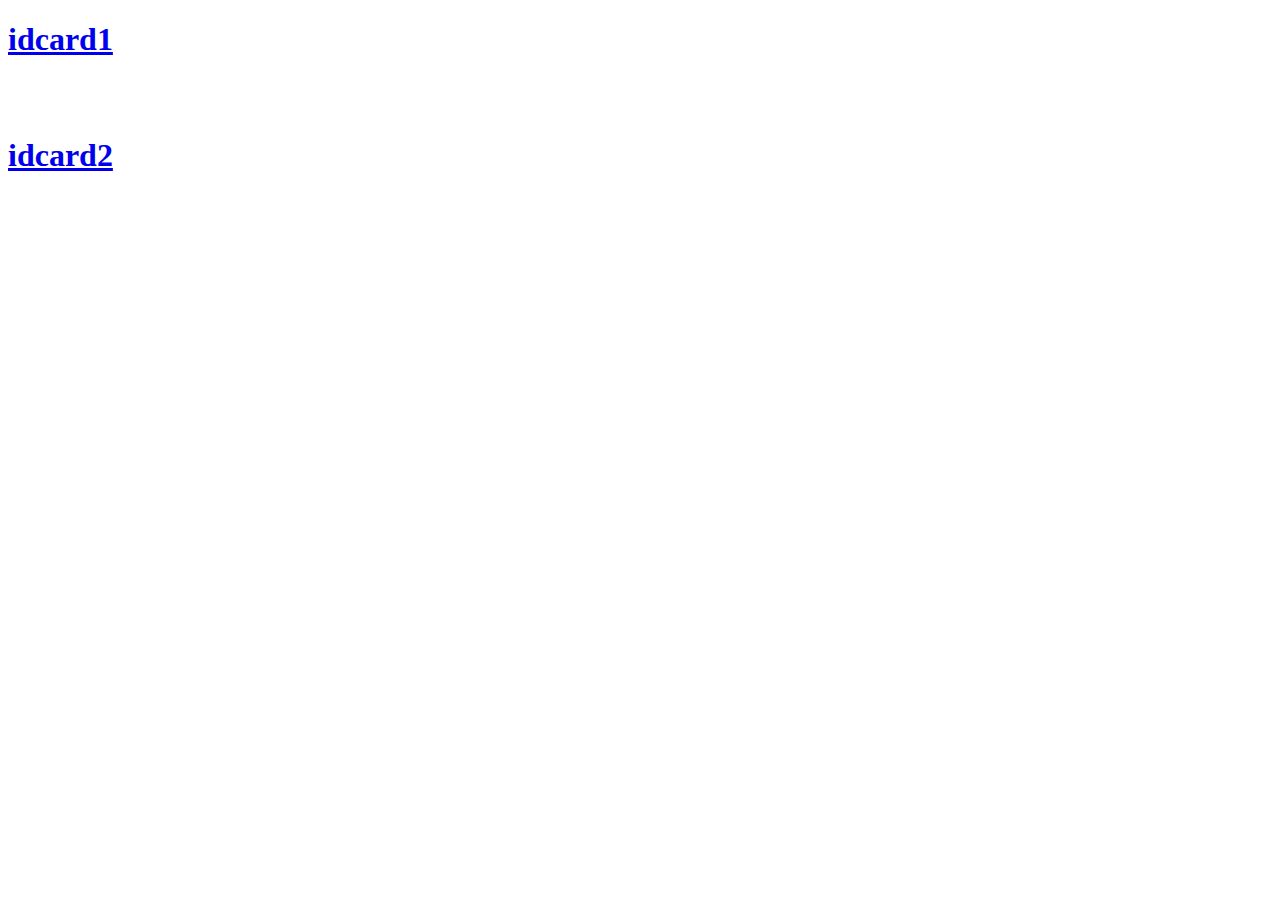
<file: Day-1/index.html>
<!DOCTYPE html>
<html lang="en">
<head>
    <meta charset="UTF-8">
    <meta name="viewport" content="width=device-width, initial-scale=1.0">
    <title>Document</title>
</head>
<body>
    <h1><a href="https://saikiran8334.github.io/id_cards/idcard.html" target="_blank">idcard1</a></h1><br>
    <br>
<h1><a href="https://saikiran8334.github.io/id_cards/idcard2.html" target="_blank">idcard2</a></h1>
    
</body>
</html>
</file>
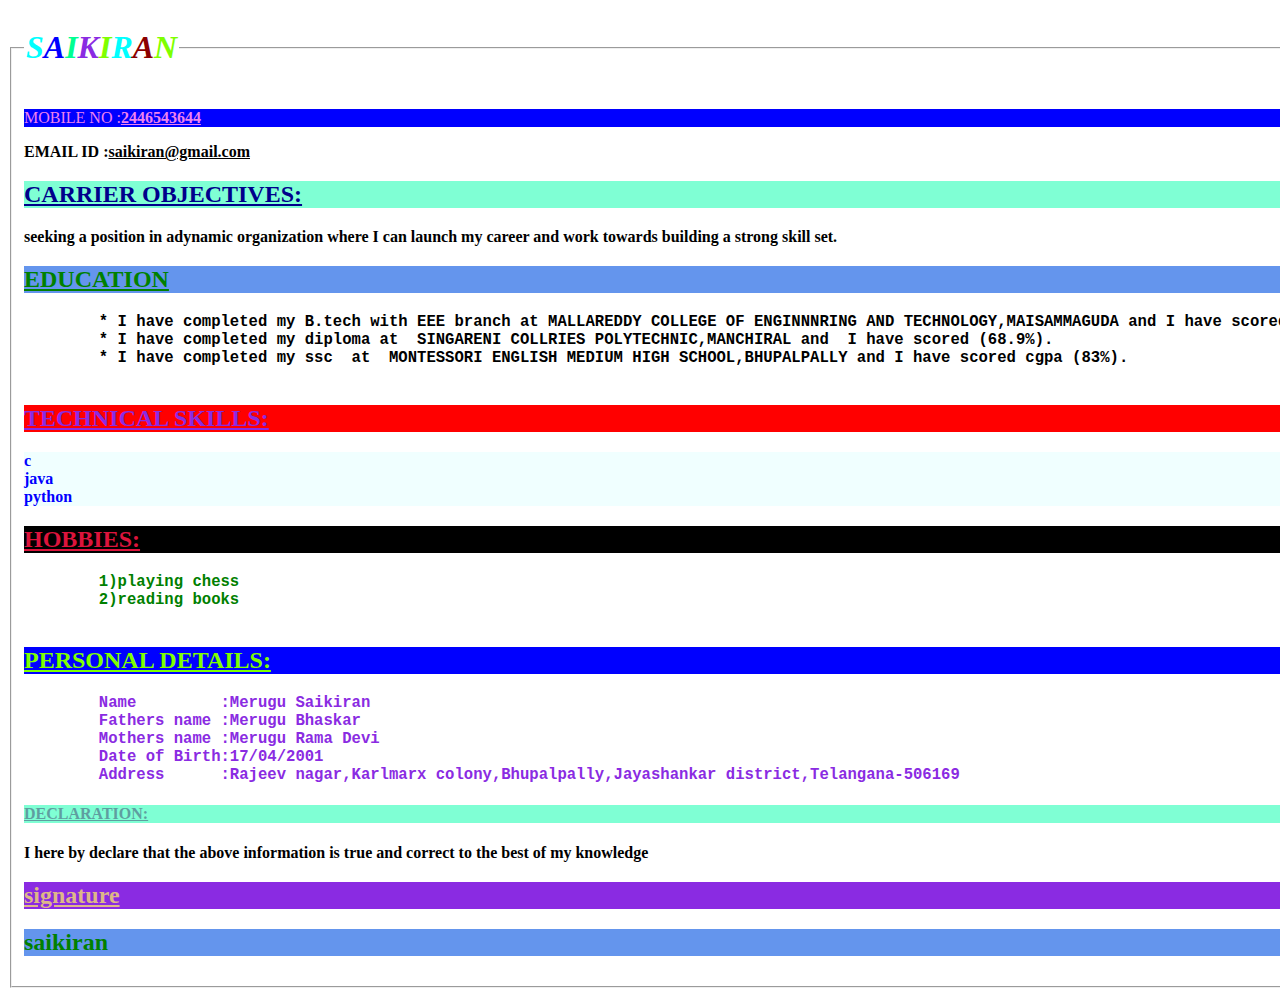
<file: Day-1/external.html>
<!DOCTYPE html>
<html lang="en">
<head>
    <meta charset="UTF-8">
    <meta name="viewport" content="width=, initial-scale=1.0">
    <title>Document</title>
    <link rel="stylesheet" href="./styles.css">
</head>
<body>
    
    <fieldset>
        <legend>
            <h1><em><span style="color: aqua;">S</span><span style="color: blue;">A</span><span style="color: rgb(0, 255, 145);">I</span><span style="color: blueviolet;">K</span><span style="color:chartreuse">I</span><span style="color: cyan;">R</span><span style="color: darkred;">A</span><span style="color: chartreuse;">N</span>
            </em></h1>
        </legend>
        
        <img src="./image.png" width="100" alt="erroe" align="right">
        <p class="x">MOBILE NO :<b><ins>2446543644</ins><b></p>
        <p>EMAIL ID :<b><ins>saikiran@gmail.com</ins><b></p>
        <h2  class="v"><ins>CARRIER OBJECTIVES:</ins></h2>
        <p>seeking a position in adynamic organization where I can launch my career and work towards building a strong skill set. </p>
        <h2 class="o"><ins>EDUCATION</ins></h2>
        <pre style="font-size: larger;">
        * I have completed my B.tech with EEE branch at <b>MALLAREDDY COLLEGE OF ENGINNNRING AND TECHNOLOGY,MAISAMMAGUDA</b> and I have scored <b>7.47 cgpa(73%)</b>.
        * I have completed my diploma at  <b>SINGARENI COLLRIES POLYTECHNIC,MANCHIRAL</b> and  I have scored <b>(68.9%)</b>.
        * I have completed my ssc  at <b> MONTESSORI ENGLISH MEDIUM HIGH SCHOOL,BHUPALPALLY</b> and I have scored cgpa (83%)</b>.
        </pre>
        <h2 class="s"><ins >TECHNICAL SKILLS:</ins></h2>
        <p class="b"> c<br>java<br>python</p>
        <h2 class="m"><ins>HOBBIES:</ins></h2>
        <pre id="w" style="font-size: larger;">
        1)playing chess 
        2)reading books
        </pre>
        <h2>
        <h2 class="n"><ins>PERSONAL DETAILS:</ins></h2>
        <pre class="j"style="font-size: larger;">
        Name         :Merugu Saikiran
        Fathers name :Merugu Bhaskar
        Mothers name :Merugu Rama Devi
        Date of Birth:17/04/2001
        Address      :Rajeev nagar,Karlmarx colony,Bhupalpally,Jayashankar district,Telangana-506169</pre>
        <h4 id="e"><ins>DECLARATION:</ins></h4>
        <p > I here by declare that the above information is true and correct to the best of my knowledge<p/>
        <h2 id="q"><ins>signature</ins></h2>
        <h2 class="o">saikiran</h2>
        </p>
        </pre>
        </h2>
        </fieldset>
    </body>
    </html>
</body>
</html>
</file>
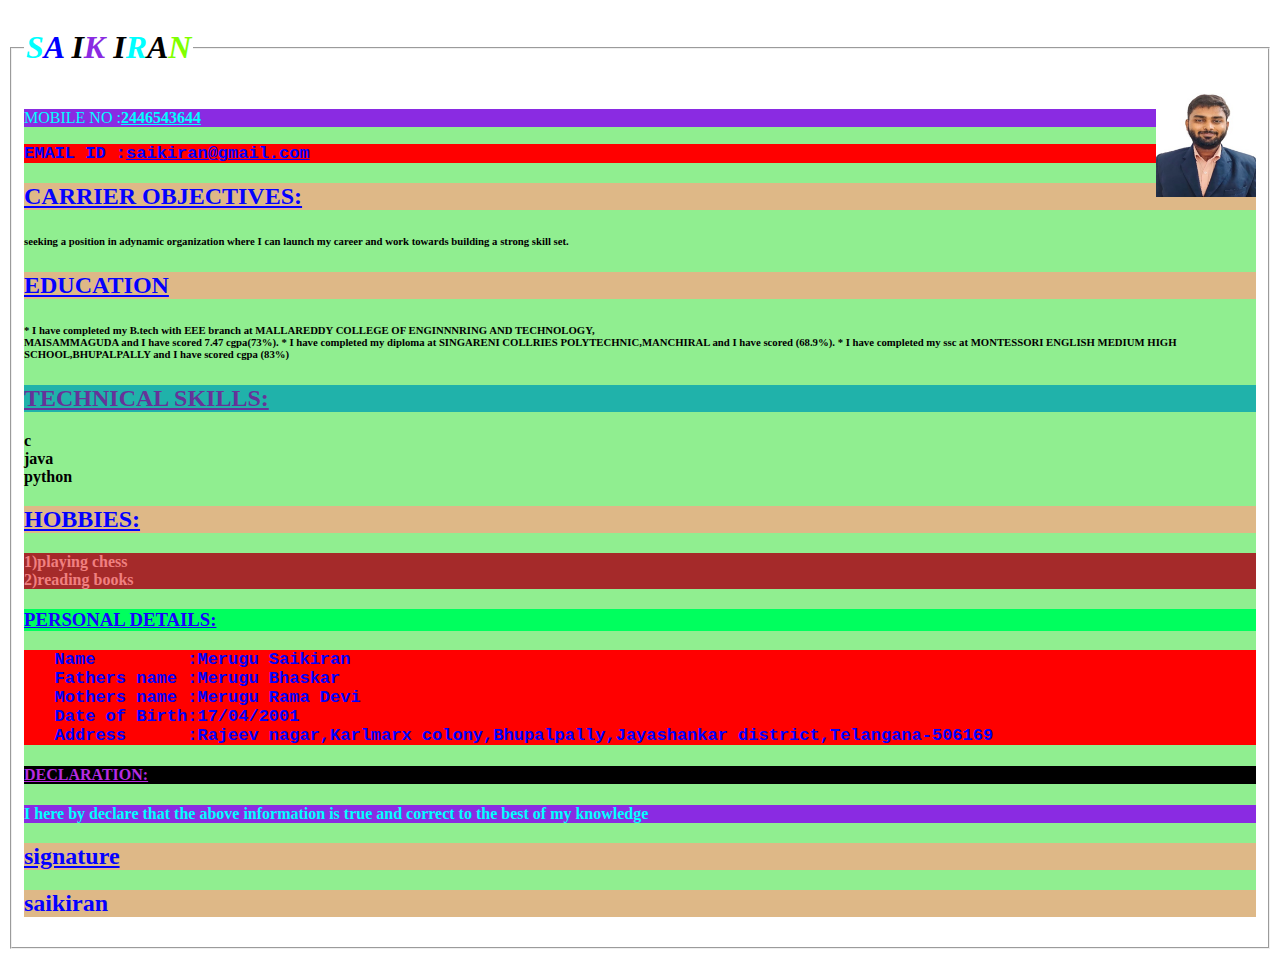
<file: Day-1/internal.html>
<!DOCTYPE html>
<html lang="en">

<head>
   <title>Document</title>
   <style>
      .a {
         background-color: lightgreen;
      }

      P {
         color: aqua;
         background-color: blueviolet;
      }

      pre {
         color: blue;
         background-color: red;
         font-size: 17px;
      }

      #R {
         color: rebeccapurple;
         background-color: lightseagreen;
      }

         h2{
            color: rgb(4, 0, 255);
            background-color: burlywood;
         }
         h3{
            color:rgb(25, 0, 255);
            background-color: rgb(0, 255, 94);
         }
         h4{
            color: rgb(183, 43, 226);
            background-color: #000000;

         }
         .C{
            color:lightcoral;
            background-color: brown;

         }
   </style>


</head>

<body>
   <div>
      <fieldset>
         
           <legend> <h1><em><span style="color: aqua;">S</span><span style="color: blue;">A</span>
                     <style="color: rgb(0, 255, 145);">I</span><span style="color: blueviolet;">K</span>
                     <style="color:chartreuse">I</span><span style="color: cyan;">R</span><span
                     <style="color: darkred;">A</span><span style="color: chartreuse;">N</span>
               </em></h1></legend>


            <img src="./image.png" width="100" alt="erroe" align="right">

   
   <div class="a">
      <p>MOBILE NO :<b><ins>2446543644</ins><b></p>
      <pre>EMAIL ID :<b><ins>saikiran@gmail.com</ins><b></pre>
      <h2><ins>CARRIER OBJECTIVES:</ins></h2>
      <h6>seeking a position in adynamic organization where I can launch my career and work towards building a strong
         skill set. </h6>
      <h2><ins>EDUCATION</ins></h2>
      <h6>
         * I have completed my B.tech with EEE branch at MALLAREDDY COLLEGE OF ENGINNNRING AND
         TECHNOLOGY,<br>MAISAMMAGUDA</b> and I have scored <b>7.47 cgpa(73%)</b>.
         * I have completed my diploma at <b>SINGARENI COLLRIES POLYTECHNIC,MANCHIRAL</b> and I have scored
         <b>(68.9%)</b>.
         * I have completed my ssc at <b> MONTESSORI ENGLISH MEDIUM HIGH SCHOOL,BHUPALPALLY</b> and I have scored cgpa
         (83%)</b>
      </h6>
      <h2 id="R"><ins>TECHNICAL SKILLS:</ins></h2>
      c<br>java<br>python
      <h2><ins>HOBBIES:</ins></h2>
      <div class="C">
         1)playing chess <br>
         2)reading books <br>
      </div>
   </pre>
   <h2>
   <h3><ins>PERSONAL DETAILS:</ins></h3>
   <pre>
   Name         :Merugu Saikiran
   Fathers name :Merugu Bhaskar
   Mothers name :Merugu Rama Devi
   Date of Birth:17/04/2001
   Address      :Rajeev nagar,Karlmarx colony,Bhupalpally,Jayashankar district,Telangana-506169</pre>
   <h4 ><ins>DECLARATION:</ins></h4>
   <p> I here by declare that the above information is true and correct to the best of my knowledge<p/>
   <h2><ins>signature</ins></h2>
   <h2>saikiran</h2>
   </p>
   </pre>
      <h2>

      </fieldset>   
  
   </div>
</body>

</html>
</file>
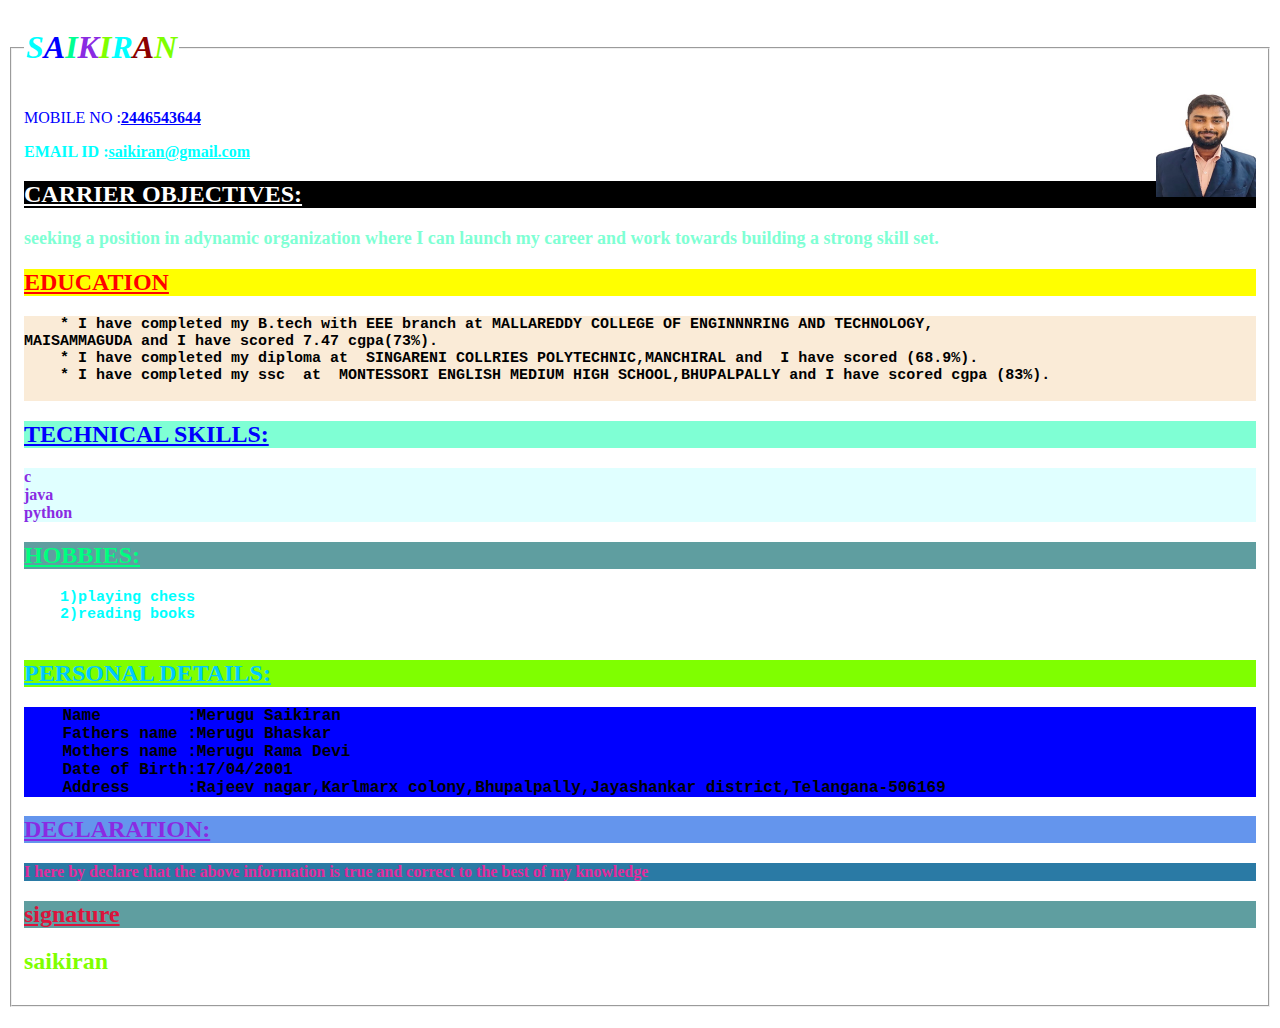
<file: Day-1/resum.htm>
<!DOCTYPE html>
<html lang="en">
<head>
    <title>Inline Resume</title>
</head>
<body>
    <fieldset>
    <legend>
        <h1><em><span style="color: aqua;">S</span><span style="color: blue;">A</span><span style="color: rgb(0, 255, 145);">I</span><span style="color: blueviolet;">K</span><span style="color:chartreuse">I</span><span style="color: cyan;">R</span><span style="color: darkred;">A</span><span style="color: chartreuse;">N</span>
        </em></h1>
    </legend>
    
    <img src="./image.png" width="100" alt="erroe" align="right">
    <p style="color: blue;">MOBILE NO :<b><ins>2446543644</ins><b></p>
    <p style="color: aqua;">EMAIL ID :<b><ins>saikiran@gmail.com</ins><b></p>
    <h2 style="color: white;background-color: black;"><ins>CARRIER OBJECTIVES:</ins></h2>
    <p style="color: aquamarine;font-size: large;">seeking a position in adynamic organization where I can launch my career and work towards building a strong skill set. </p>
    <h2 style="color: red;background-color: yellow;"><ins>EDUCATION</ins></h2>
    <pre style="font-size: 15px;background-color: antiquewhite;">
    * I have completed my B.tech with EEE branch at <b>MALLAREDDY COLLEGE OF ENGINNNRING AND TECHNOLOGY,<br>MAISAMMAGUDA</b> and I have scored <b>7.47 cgpa(73%)</b>.
    * I have completed my diploma at  <b>SINGARENI COLLRIES POLYTECHNIC,MANCHIRAL</b> and  I have scored <b>(68.9%)</b>.
    * I have completed my ssc  at <b> MONTESSORI ENGLISH MEDIUM HIGH SCHOOL,BHUPALPALLY</b> and I have scored cgpa (83%)</b>.
    </pre>
    <h2 style="color: blue;background-color: aquamarine;"><ins>TECHNICAL SKILLS:</ins></h2>
    <p style="color: blueviolet;background-color: lightcyan;"> c<br>java<br>python</p>
    <h2 style="color: rgb(0, 255, 128); background-color: cadetblue;"><ins>HOBBIES:</ins></h2>
    <pre style="font-size: 15px;color: aqua;">
    1)playing chess 
    2)reading books
    </pre>
    <h2>
    <h2 style="color: rgb(0, 200, 255); background-color: chartreuse;"><ins>PERSONAL DETAILS:</ins></h2>
    <pre style="font-size: large;background-color: blue;">
    Name         :Merugu Saikiran
    Fathers name :Merugu Bhaskar
    Mothers name :Merugu Rama Devi
    Date of Birth:17/04/2001
    Address      :Rajeev nagar,Karlmarx colony,Bhupalpally,Jayashankar district,Telangana-506169</pre>
    <h2 style="color: blueviolet;background-color: cornflowerblue;"><ins>DECLARATION:</ins></h2>
    <p style="color: rgb(226, 43, 156);background-color: rgb(42, 122, 165);"> I here by declare that the above information is true and correct to the best of my knowledge<p/>
    <h2 style="color: crimson;background-color: cadetblue;"><ins>signature</ins></h2>
    <h2 style="color: chartreuse;">saikiran</h2>
    </p>
    </pre>
    </h2>
    </fieldset>
</body>
</html>
</file>
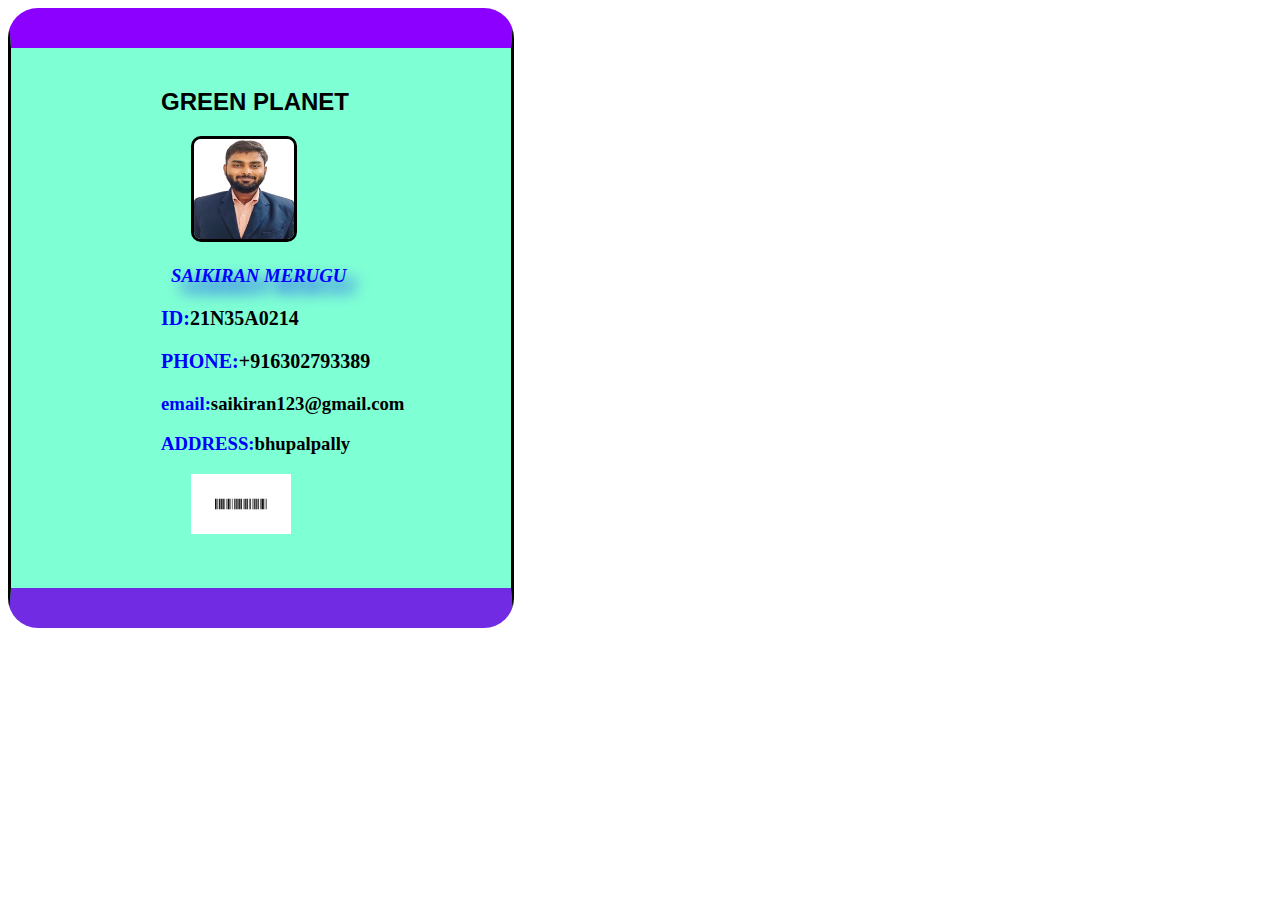
<file: Day-1/sai.html>
<!DOCTYPE html>
<html lang="en">
<head>
    <meta charset="UTF-8">
    <meta name="viewport" content="width={device-width}, initial-scale=1.0">
    <title>Document</title>
</head>
<body>
     <style>
     div{
        width:500px;
        height:500px;
        border-style: solid;
        border-radius: 30px;
        background-color: aquamarine;
        padding-top: 20px;
        padding-bottom: 20px;
        border-top-width:40px;
        border-bottom-width:40px ;
        border-top-color: rgb(140, 0, 255);
        border-bottom-color: rgb(113, 43, 226);
     }
     .a{
        font-family: Arial, Helvetica, sans-serif;
        margin-left: 150px;
        font-weight: 900;  
     }
#sai{
     margin-left: 180px;
     border-style: solid;
     border-radius: 10px;
     
}
  #s{
    margin-left: 160px;

}
#b{
    font-size: 20px;
    margin-left:150px;
    

}
#c{
  width:100px;
  margin-left: 150px;

}
#e{
  width: 100px;
  margin-left: 180px;

}
#d{
  width:100px;
  margin-left:150px;
  
}

    </style>
</body>
      <div>
        <h2 class="a">GREEN PLANET</h2>
        <img src="./image.png" alt="sai" id="sai" width="100px" height="100px">
        <h3 id="s" style="color: blue; text-shadow: 10px 10px 15px;"><i>SAIKIRAN MERUGU</i></h3>
       <h3 id="b"><span style="color: blue;text-decoration-style: wavy;">ID:</span>21N35A0214<h3>
       
        <!-- <h2 id="b" style="color: aliceblue;"><p>ID:21N35A0214</p></h2> -->
        <h3 id="b"><span style="color:blue;">PHONE:</span>+916302793389</h3>
        <h3 id="c"><span style="color:blue;">email:</span>saikiran123@gmail.com</h3>
        <h3 id="d"><span style="color:blue; text-transform:uppercase;">address:</span>bhupalpally</h3>
        <img src="./download (1).png" id="e" alt="123">

        
      </div>
      
</html>
</file>
<file: Day-1/styles.css>
.b{
    color: blue;
    background-color: azure;
}
.x{
    color:violet;
    background-color:blue;
    
}
.s{
    color:blueviolet;
    background-color: red;

}
.n{
    color: chartreuse;
    background-color: blue;
    
}
.m{
    color:crimson;
    background-color: black;

}
.o{
    color: green;
    background-color:cornflowerblue;

}
#w{
    color:green;
    

}
.v{
    color:darkblue;
    background-color: aquamarine;

}
.j{
    color:blueviolet

}
#e{
    color:cadetblue;
    background-color: aquamarine;

}
#q{
    color: burlywood;
    background-color: blueviolet;

}
</file>
